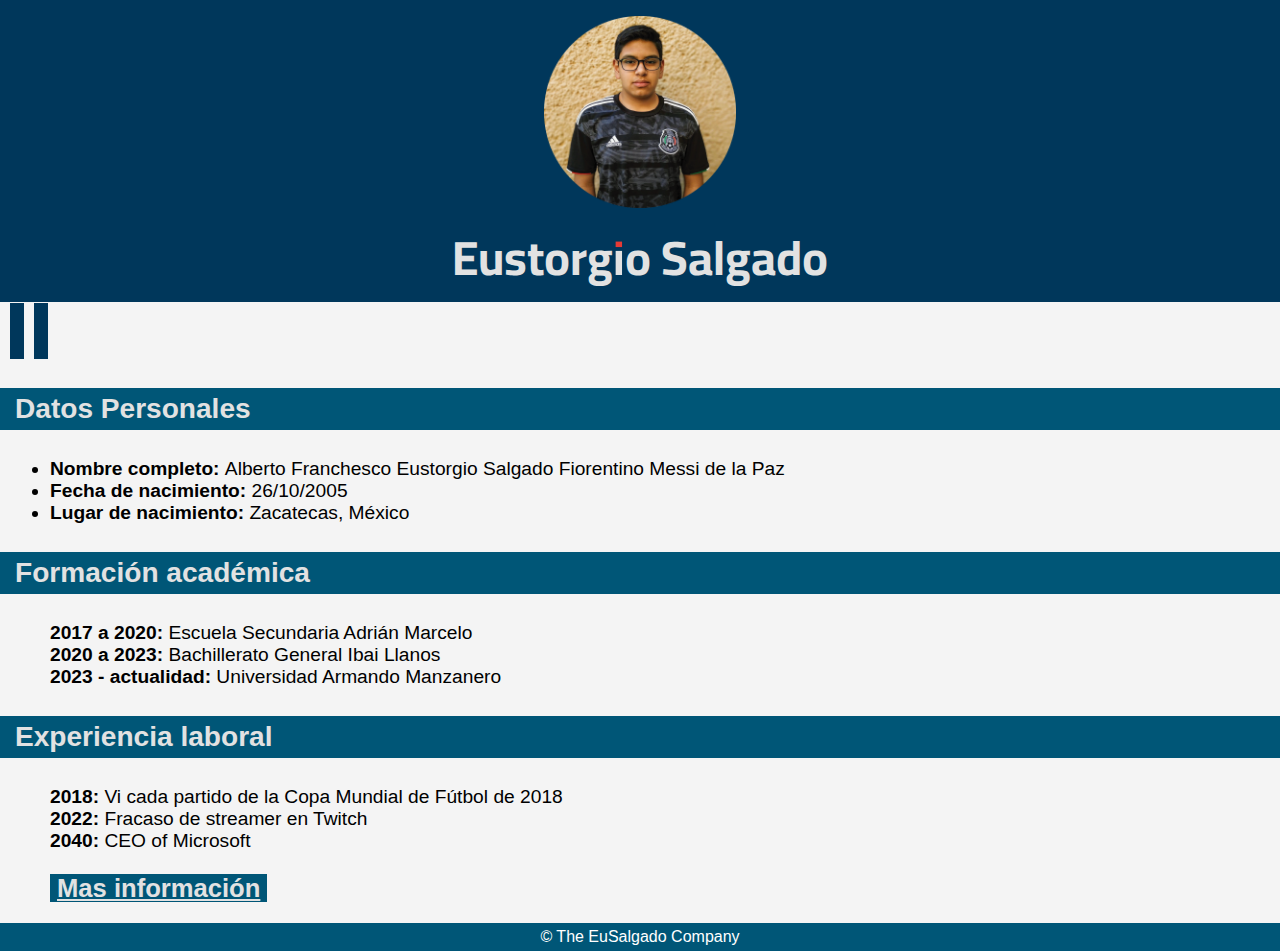
<file: index.html>
<!DOCTYPE html>
<html lang="en">
  <head>
    <meta charset="UTF-8" />
    <meta name="viewport" content="width=device-width, initial-scale=1.0" />
    <link
      rel="stylesheet"
      href="https://cdnjs.cloudflare.com/ajax/libs/font-awesome/6.4.2/css/all.min.css"
      integrity="sha512-z3gLpd7yknf1YoNbCzqRKc4qyor8gaKU1qmn+CShxbuBusANI9QpRohGBreCFkKxLhei6S9CQXFEbbKuqLg0DA=="
      crossorigin="anonymous"
      referrerpolicy="no-referrer"
    />
    <link rel="stylesheet" href="./css/styles.css" />
    <title>@EuSalgado</title>
  </head>
  <body>
    <header>
      <img
        src="./img/foto-perfil.png"
        alt="Eustorgio Salgado - Foto de Perfil"
      />
      <h1>Eustorgio Salgado</h1>
    </header>

    <div class="sobremi">
      <a href="https://github.com/EuSalgado" target="_blank"
        ><i class="fa-brands fa-github"></i
      ></a>
      <a href="https://www.instagram.com/eustorgio_salgado/" target="_blank"
        ><i class="fa-brands fa-square-instagram"></i
      ></a>
    </div>

    <div class="secundario">
      <h3>Datos Personales</h3>
    </div>

    <ul>
      <li>
        <span>Nombre completo: </span>Alberto Franchesco Eustorgio Salgado
        Fiorentino Messi de la Paz
      </li>
      <li><span>Fecha de nacimiento: </span>26/10/2005</li>
      <li><span>Lugar de nacimiento: </span>Zacatecas, México</li>
    </ul>

    <div class="secundario">
      <h3>Formación académica</h3>
    </div>
    <ul class="sin-vineta">
      <li><span>2017 a 2020: </span>Escuela Secundaria Adrián Marcelo</li>
      <li><span>2020 a 2023: </span>Bachillerato General Ibai Llanos</li>
      <li><span>2023 - actualidad: </span>Universidad Armando Manzanero</li>
    </ul>

    <div class="secundario">
      <h3>Experiencia laboral</h3>
    </div>
    <ul class="sin-vineta">
      <li>
        <span>2018: </span>Vi cada partido de la Copa Mundial de Fútbol de 2018
      </li>
      <li><span>2022: </span>Fracaso de streamer en Twitch</li>
      <li><span>2040: </span>CEO of Microsoft</li>
      <br />
      <a href="./pages/sobremi.html" class="primer-a">Mas información</a>
    </ul>

    <footer>
      <p class="footer">© The EuSalgado Company</p>
    </footer>
  </body>
</html>
</file>
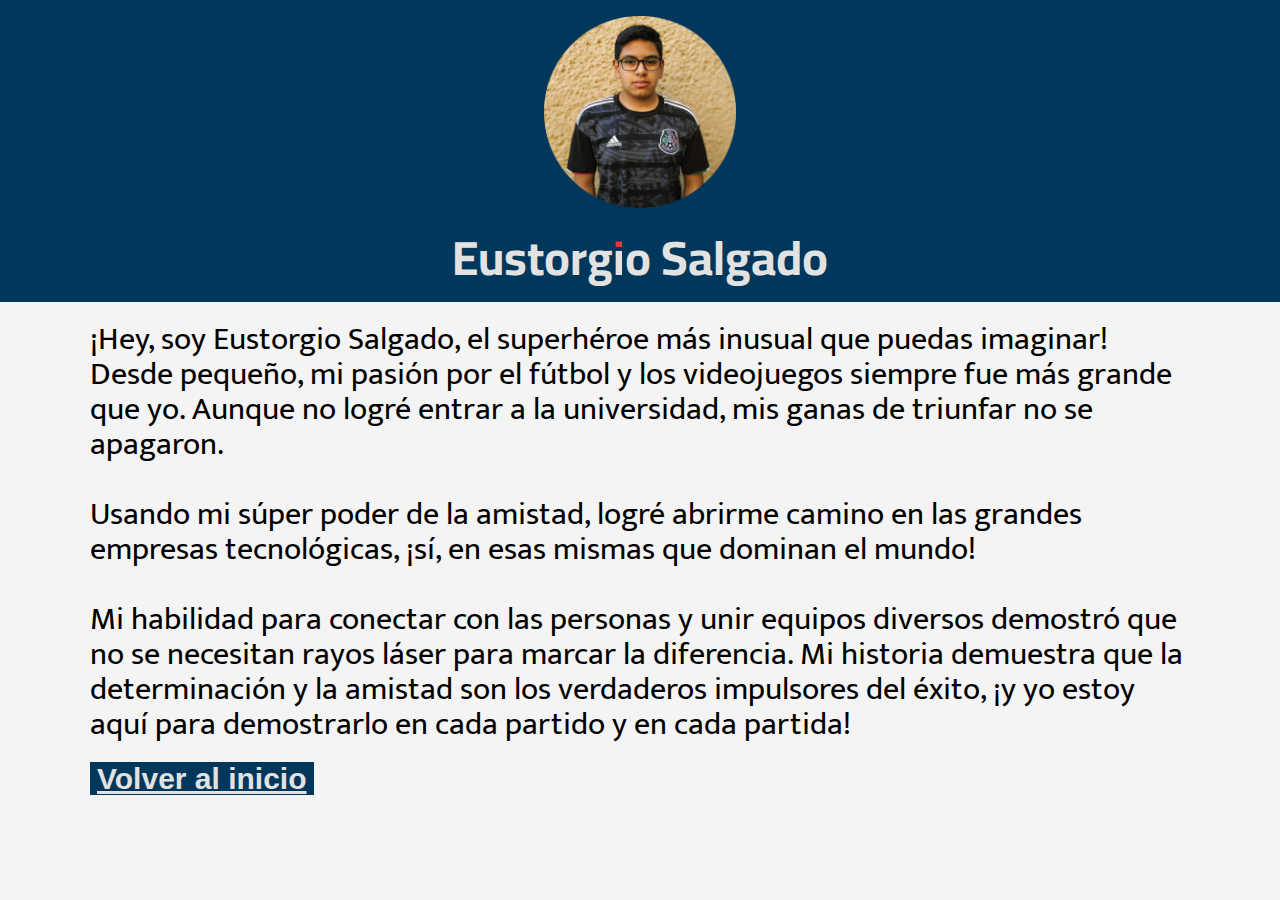
<file: pages/sobremi.html>
<!DOCTYPE html>
<html lang="en">
<head>
    <meta charset="UTF-8">
    <meta name="viewport" content="width=device-width, initial-scale=1.0">
    <link rel="stylesheet" href="../css/styles.css">
    <title>Sobre mí</title>
</head>
<body>
    <header>
        <img src="../img/foto-perfil.png" alt="Eustorgio Salgado - Foto de Perfil">
        <h1>Eustorgio Salgado</h1>
    </header>

    <p class="info">¡Hey, soy Eustorgio Salgado, el superhéroe más inusual que puedas imaginar! Desde pequeño, mi pasión por el fútbol y los videojuegos siempre fue más grande que yo. Aunque no logré entrar a la universidad, mis ganas de triunfar no se apagaron. <br> <br>Usando mi súper poder de la amistad, logré abrirme camino en las grandes empresas tecnológicas, ¡sí, en esas mismas que dominan el mundo!<br> <br>Mi habilidad para conectar con las personas y unir equipos diversos demostró que no se necesitan rayos láser para marcar la diferencia. Mi historia demuestra que la determinación y la amistad son los verdaderos impulsores del éxito, ¡y yo estoy aquí para demostrarlo en cada partido y en cada partida!</p>

    <a href="../index.html" class="volver-inicio">Volver al inicio</a>

</body>
</html>
</file>
<file: css/styles.css>
@import url('https://fonts.googleapis.com/css2?family=Cairo+Play:wght@500&family=Mukta&family=Ubuntu:ital,wght@1,700&display=swap');


body {
    background-color: #f4f4f4;
    margin: 0;
}

img {
    height: 12rem;
    align-items: center;
    margin-top: 1rem;
}

header {
    background-color: #00375b;
    text-align: center;
    margin-bottom: 0px;
}

h1 {
    background-color: #00375b;
    color: rgb(226, 226, 226);
    font-family: 'Cairo Play', sans-serif;
    font-size: 3rem;
    text-align: center;
    margin: 0px;
    padding: 0px;
}

.primer-a {
    margin-left: 0%;
    margin-top: 0px;
    font-size: 1.6rem;
    background-color: #005677;
}

a {
    background-color: #00375b;
    color: rgb(226, 226, 226);
    font-family: 'Segoe UI', Tahoma, Geneva, Verdana, sans-serif;
    font-weight: bold;
    font-size: 50px;
    text-align: center;
    margin-right: 0px;
    margin-left: 10px;
    padding: 0px 7px;
}

.secundario {
    background-color: #005677;
    color: rgb(226, 226, 226);
    font-family: Verdana, sans-serif;
    font-family: sans-serif;
    font-size: 1.5rem;
}

h3 {
    margin-inline-start: 10px;
    padding: 5px;
}

.sin-vineta {
    list-style-type: none;
}

span {
    font-family: Arial, Helvetica, sans-serif;
    font-size: 1.2rem;
    font-weight: bold;
}

ul {
    font-family: Arial, Helvetica, sans-serif;
    margin-inline-start: 10px;
    font-size: 1.2rem;
}

footer {
    background-color: #005677;
    margin: 0px;
}

.footer {
    color: white;
    font-size: 1rem;
    font-family: Helvetica, sans-serif;
    text-align: center;
    padding: .32rem;
    margin-bottom: 0px;
}

.info {
    font-family: 'Mukta', sans-serif;
    font-size: 2rem;
    line-height: 35px;
    margin: 20px 90px;

}

.volver-inicio {
    font-size: 30px;
    margin: 0px 90px;
}
</file>
